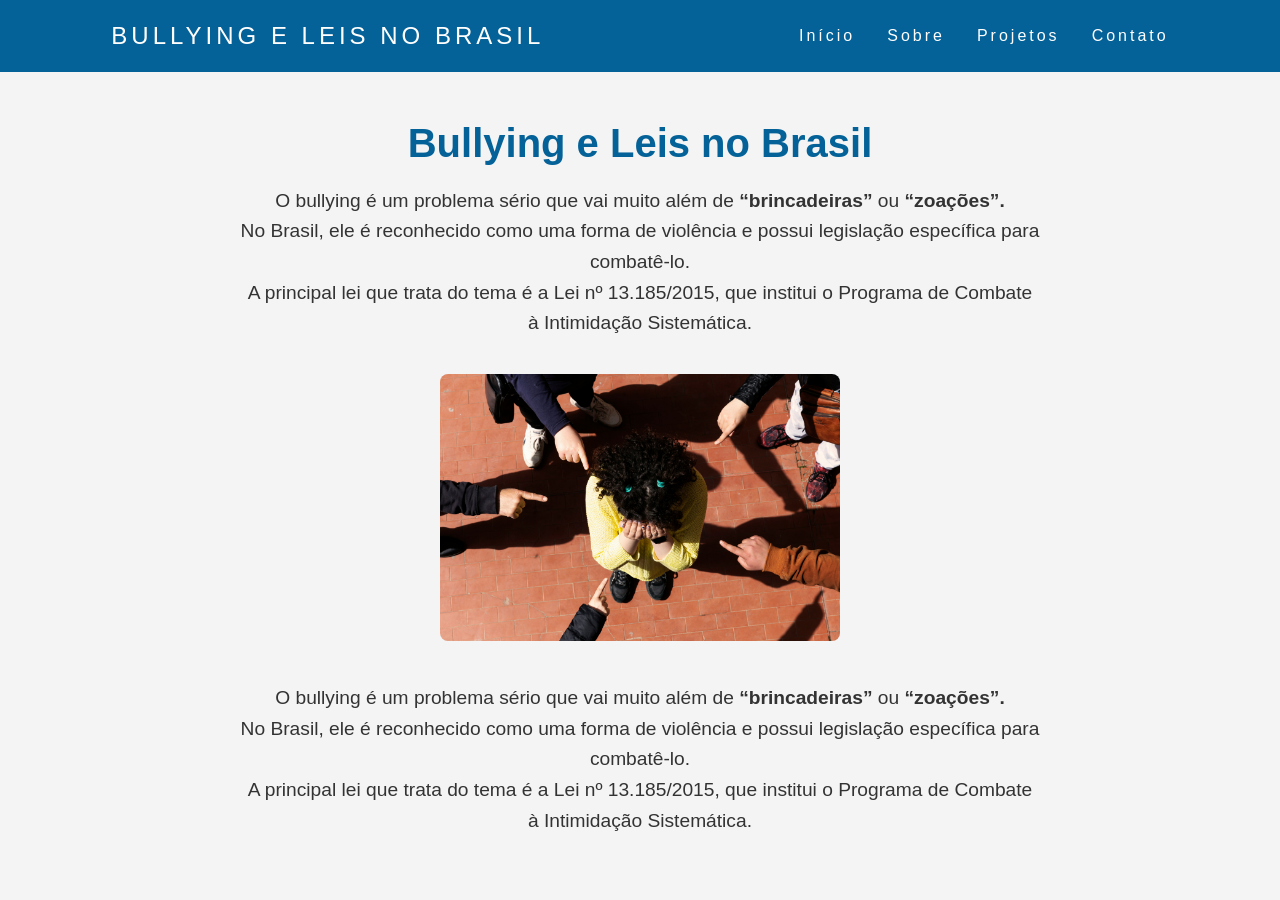
<file: index.html>
<!DOCTYPE html>
<html lang="pt-br">

<head>
    <meta charset="UTF-8" />
    <meta http-equiv="X-UA-Compatible" content="IE=edge" />
    <meta name="viewport" content="width=device-width, initial-scale=1.0" />
    <title>Navbar</title>
    <link rel="stylesheet" href="CSS/style.css" />
</head>

<body>
    <header>
        <nav>
            <a class="logo" href="/">Bullying e leis no Brasil</a>
            <div class="mobile-menu">
                <div class="line1"></div>
                <div class="line2"></div>
                <div class="line3"></div>
            </div>
            <ul class="nav-list">
                <li><a href="#">Início</a></li>
                <li><a href="#">Sobre</a></li>
                <li><a href="#">Projetos</a></li>
                <li><a href="#">Contato</a></li>
            </ul>
        </nav>
    </header>
    <main>
        <div class="texto">
            <div class="titulo">
                <h1>Bullying e Leis no Brasil</h1>
            </div>
            <p>
                O bullying é um problema sério que vai muito além de <strong>“brincadeiras”</strong>  ou <strong>“zoações”.</strong> <br>
                No Brasil, ele é reconhecido como uma forma de violência e possui legislação específica para combatê-lo. <br>
                A principal lei que trata do tema é a Lei nº 13.185/2015, que institui o Programa de Combate à Intimidação Sistemática.
            </p>
            <div class="imagem">
                <img src="imagem/la-fabbrica-dei-sogni-lJfgwQ1nNQo-unsplash.jpg" alt="">
            </div>
            <br>    
                      <p>
                O bullying é um problema sério que vai muito além de <strong>“brincadeiras”</strong>  ou <strong>“zoações”.</strong> <br>
                No Brasil, ele é reconhecido como uma forma de violência e possui legislação específica para combatê-lo. <br>
                A principal lei que trata do tema é a Lei nº 13.185/2015, que institui o Programa de Combate à Intimidação Sistemática.
            </p>
        </div>
    </main>
    <script src="Script/script.js"></script>
</body>

</html>
</file>
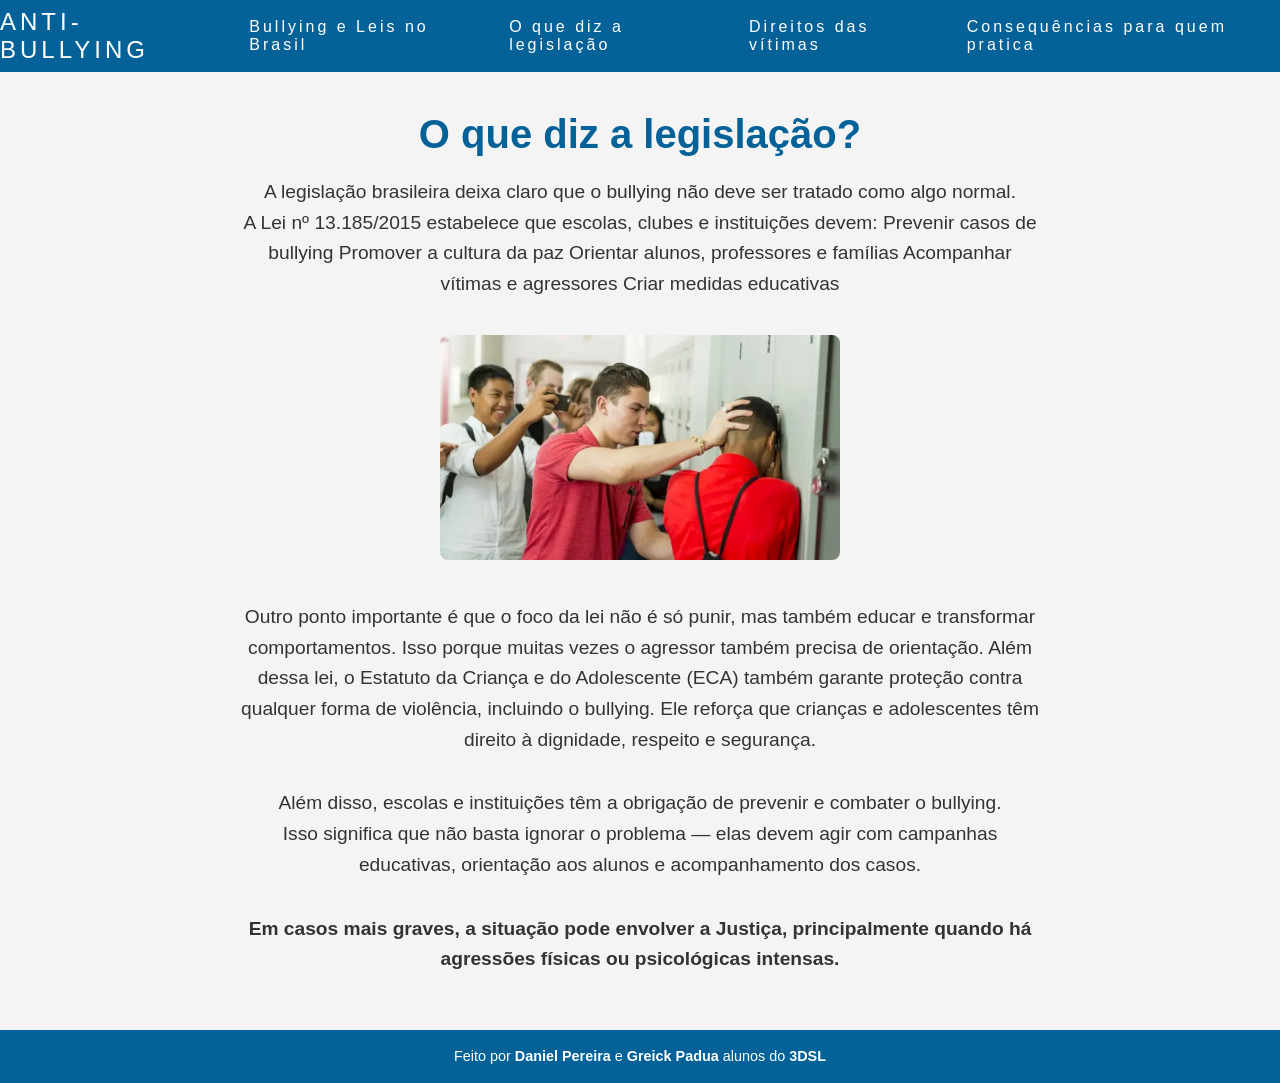
<file: index2.html>
<!DOCTYPE html>
<html lang="pt-br">

<head>
    <meta charset="UTF-8" />
    <meta http-equiv="X-UA-Compatible" content="IE=edge" />
    <meta name="viewport" content="width=device-width, initial-scale=1.0" />
    <title>Navbar</title>
    <link rel="stylesheet" href="CSS/style.css" />
</head>

<body>
    <header>
        <nav>
            <a class="logo" href="index.html">Anti-Bullying</a>
            <div class="mobile-menu">
                <div class="line1"></div>
                <div class="line2"></div>
                <div class="line3"></div>
            </div>
            <ul class="nav-list">
                <li><a href="index.html">Bullying e Leis no Brasil</a></li>
                <li><a href="index2.html">O que diz a legislação</a></li>
                <li><a href="index3.html">Direitos das vítimas</a></li>
                <li><a href="index4.html">Consequências para quem pratica</a></li>
            </ul>
        </nav>
    </header>
    <main>
        <div class="texto">
            <div class="titulo">
                <h1>O que diz a legislação?</h1>
            </div>
            <p>
                A legislação brasileira deixa claro que o bullying não deve ser tratado como algo normal. <br> A Lei nº
                13.185/2015 estabelece que escolas, clubes e instituições devem:
                Prevenir casos de bullying Promover a cultura da paz Orientar alunos, professores e famílias Acompanhar
                vítimas e agressores Criar medidas educativas
            </p>
            <div class="imagem">
                <img src="imagem/_99008708_gettyimages-481213677-1.jpg.webp" alt="">
            </div>
            <br>
            <p>
                Outro ponto importante é que o foco da lei não é só punir, mas também educar e transformar
                comportamentos. Isso porque muitas vezes o agressor também precisa de orientação.
                Além dessa lei, o Estatuto da Criança e do Adolescente (ECA) também garante proteção contra qualquer
                forma de violência, incluindo o bullying. Ele reforça que crianças e adolescentes têm direito à
                dignidade, respeito e segurança.
            </p>
            <br>
            <p>
                Além disso, escolas e instituições têm a obrigação de prevenir e combater o bullying. <br>
                Isso significa que não basta ignorar o problema — elas devem agir com campanhas educativas,
                orientação aos alunos e acompanhamento dos casos.
            </p>
            <br>
            <p>
                <strong> Em casos mais graves, a situação pode envolver a Justiça, principalmente quando há agressões
                    físicas ou
                    psicológicas intensas. </strong>
            </p>
        </div>
    </main>
    <footer>
        <div class="creditos">
            <p>Feito por <strong>Daniel Pereira</strong> e <strong>Greick Padua</strong> alunos do <strong>3DSL</strong>
            </p>
        </div>
    </footer>
    <script src="Script/script.js"></script>
</body>

</html>
</file>
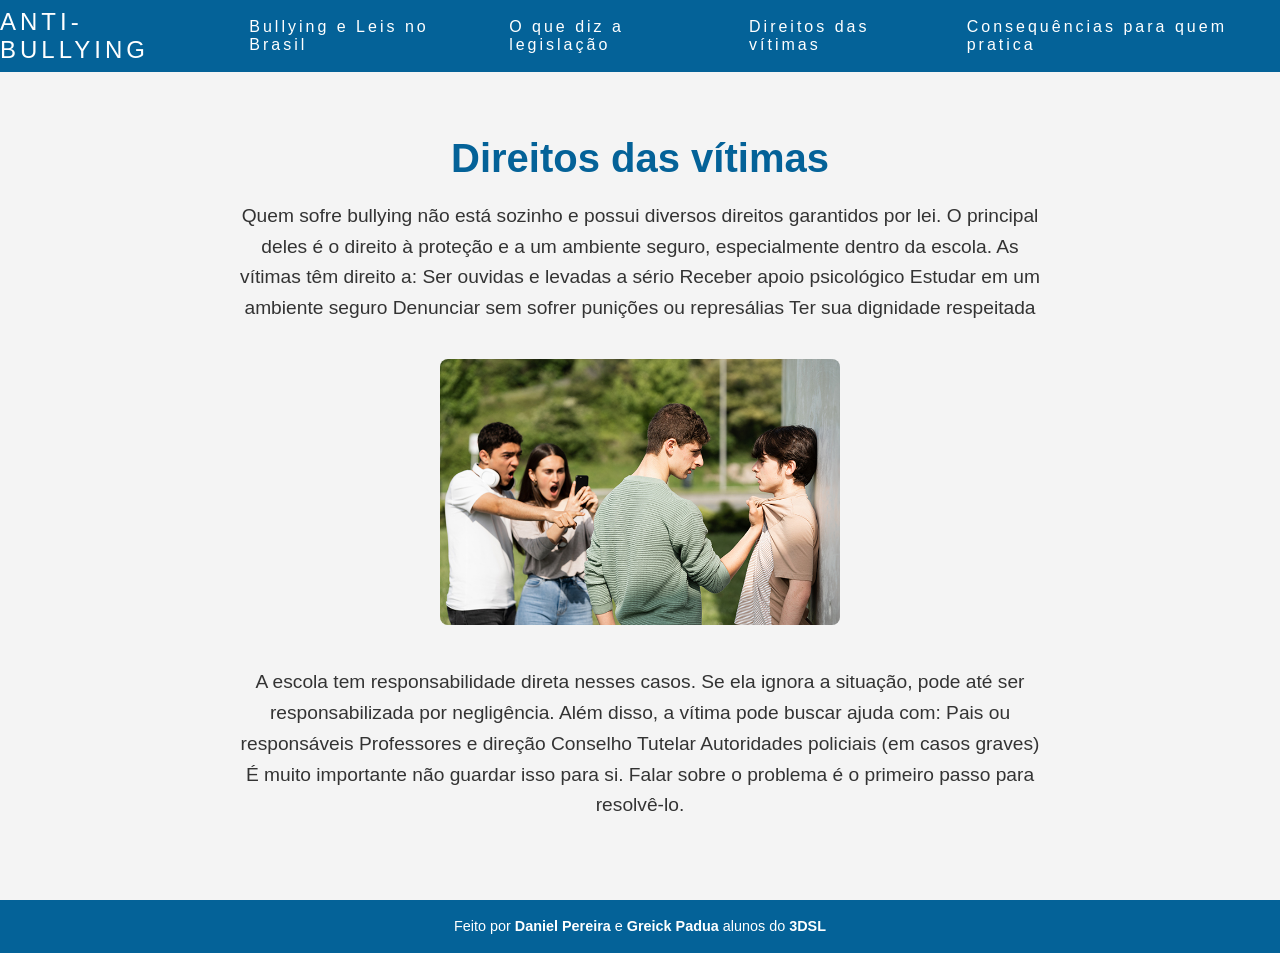
<file: index3.html>
<!DOCTYPE html>
<html lang="pt-br">

<head>
    <meta charset="UTF-8" />
    <meta http-equiv="X-UA-Compatible" content="IE=edge" />
    <meta name="viewport" content="width=device-width, initial-scale=1.0" />
    <title>Navbar</title>
    <link rel="stylesheet" href="CSS/style.css" />
</head>

<body>
    <header>
        <nav>
            <a class="logo" href="index.html">Anti-Bullying</a>
            <div class="mobile-menu">
                <div class="line1"></div>
                <div class="line2"></div>
                <div class="line3"></div>
            </div>
            <ul class="nav-list">
                <li><a href="index.html">Bullying e Leis no Brasil</a></li>
                <li><a href="index2.html">O que diz a legislação</a></li>
                <li><a href="index3.html">Direitos das vítimas</a></li>
                <li><a href="index4.html">Consequências para quem pratica</a></li>
            </ul>
        </nav>
    </header>
    <main>
        <div class="texto">
            <div class="titulo">
                <h1>Direitos das vítimas</h1>
            </div>
            <p>
                Quem sofre bullying não está sozinho e possui diversos direitos garantidos por lei. O principal deles é
                o direito à proteção e a um ambiente seguro, especialmente dentro da escola.

                As vítimas têm direito a:

                Ser ouvidas e levadas a sério
                Receber apoio psicológico
                Estudar em um ambiente seguro
                Denunciar sem sofrer punições ou represálias
                Ter sua dignidade respeitada
            </p>
            <div class="imagem">
                <img src="imagem/bullying.jpg" alt="">
            </div>
            <br>
            <p>
                A escola tem responsabilidade direta nesses casos. Se ela ignora a situação, pode até ser
                responsabilizada por negligência.

                Além disso, a vítima pode buscar ajuda com:

                Pais ou responsáveis
                Professores e direção
                Conselho Tutelar
                Autoridades policiais (em casos graves)

                É muito importante não guardar isso para si. Falar sobre o problema é o primeiro passo para resolvê-lo.
            </p>
    </main>
    <footer>
        <div class="creditos">
            <p>Feito por <strong>Daniel Pereira</strong> e <strong>Greick Padua</strong> alunos do <strong>3DSL</strong>
            </p>
        </div>
    </footer>
    <script src="Script/script.js"></script>
</body>

</html>
</file>
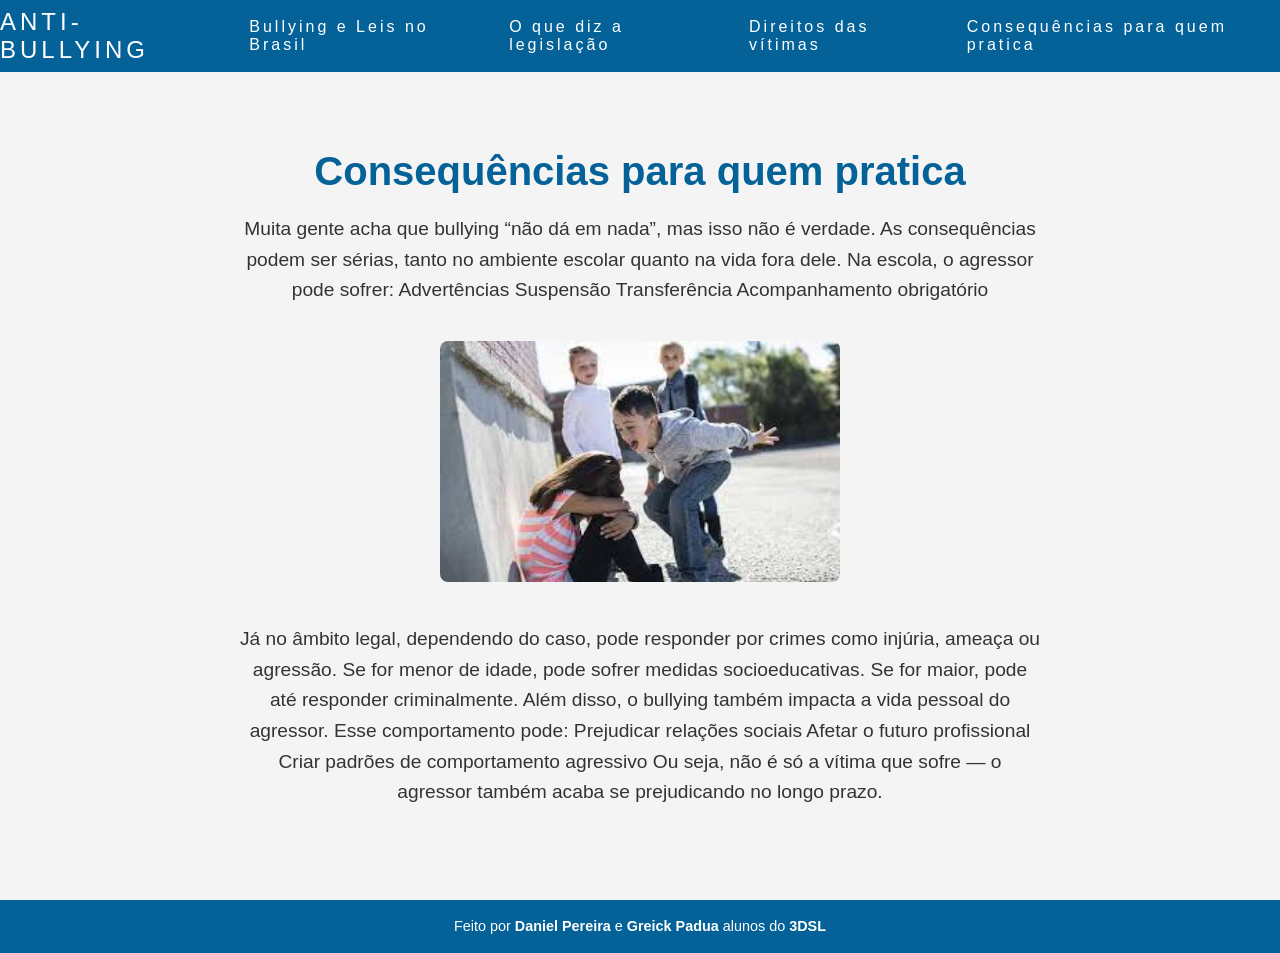
<file: index4.html>
<!DOCTYPE html>
<html lang="pt-br">

<head>
    <meta charset="UTF-8" />
    <meta http-equiv="X-UA-Compatible" content="IE=edge" />
    <meta name="viewport" content="width=device-width, initial-scale=1.0" />
    <title>Navbar</title>
    <link rel="stylesheet" href="CSS/style.css" />
</head>

<body>
    <header>
        <nav>
            <a class="logo" href="index.html">Anti-Bullying</a>
            <div class="mobile-menu">
                <div class="line1"></div>
                <div class="line2"></div>
                <div class="line3"></div>
            </div>
            <ul class="nav-list">
                <li><a href="index.html">Bullying e Leis no Brasil</a></li>
                <li><a href="index2.html">O que diz a legislação</a></li>
                <li><a href="index3.html">Direitos das vítimas</a></li>
                <li><a href="index4.html">Consequências para quem pratica</a></li>
            </ul>
        </nav>
    </header>
    <main>
        <div class="texto">
            <div class="titulo">
                <h1>Consequências para quem pratica</h1>
            </div>
            <p>
                Muita gente acha que bullying “não dá em nada”, mas isso não é verdade. As consequências podem ser
                sérias, tanto no ambiente escolar quanto na vida fora dele.

                Na escola, o agressor pode sofrer:

                Advertências
                Suspensão
                Transferência
                Acompanhamento obrigatório
            </p>
            <div class="imagem">
                <img src="imagem/images.jfif" alt="">
            </div>
            <br>
            <p>
                Já no âmbito legal, dependendo do caso, pode responder por crimes como injúria, ameaça ou agressão. Se
                for menor de idade, pode sofrer medidas socioeducativas. Se for maior, pode até responder criminalmente.

                Além disso, o bullying também impacta a vida pessoal do agressor. Esse comportamento pode:

                Prejudicar relações sociais
                Afetar o futuro profissional
                Criar padrões de comportamento agressivo

                Ou seja, não é só a vítima que sofre — o agressor também acaba se prejudicando no longo prazo.
            </p>
        </div>
    </main>
    <footer>
        <div class="creditos">
            <p>Feito por <strong>Daniel Pereira</strong> e <strong>Greick Padua</strong> alunos do <strong>3DSL</strong>
            </p>
        </div>
    </footer>
    <script src="Script/script.js"></script>
</body>

</html>
</file>
<file: CSS/style.css>
/* --- RESET E AJUSTES GERAIS --- */
* {
  margin: 0;
  padding: 0;
  box-sizing: border-box; /* Impede que padding e border façam os elementos vazarem */
}

body {
  font-family: Arial, sans-serif;
  overflow-x: hidden; /* Segurança total contra scroll lateral */
  width: 100%;
}

a {
  color: #fff;
  text-decoration: none;
  transition: 0.3s;
}

a:hover {
  opacity: 0.7;
}

/* --- NAVEGAÇÃO / MENU --- */
nav {
  display: flex;
  justify-content: space-around;
  align-items: center;
  background: #046298;
  height: 8vh;
  width: 100%;
  position: relative;
  z-index: 1100;
}

.logo {
  font-size: 24px;
  text-transform: uppercase;
  letter-spacing: 4px;
  color: #fff;
}

.nav-list {
  list-style: none;
  display: flex;
}

.nav-list li {
  letter-spacing: 3px;
  margin-left: 32px;
}

/* Menu Sanduíche (Escondido no PC) */
.mobile-menu {
  display: none;
  cursor: pointer;
}

.mobile-menu div {
  width: 32px;
  height: 2px;
  background: #fff;
  margin: 8px;
  transition: 0.3s;
}

/* --- CONTEÚDO PRINCIPAL (MAIN) --- */
main {
  display: flex;
  flex-direction: column; /* No desktop, os itens ficam um sob o outro */
  justify-content: center;
  align-items: center;
  min-height: 92vh;
  padding: 40px 20px;
  background-color: #f4f4f4; /* Cor de fundo opcional */
}

.texto {
  text-align: center;
  max-width: 800px;
  width: 100%;
}

.titulo h1 {
  color: #046298;
  font-size: 2.5rem;
  margin-bottom: 20px;
}

p {
  color: #333;
  font-size: 1.2rem;
  line-height: 1.6;
  margin-bottom: 15px;
}

.imagem img {
  width: 100%;
  max-width: 400px; /* Limite de tamanho da imagem */
  height: auto;
  border-radius: 8px;
  margin: 20px 0;
}

/* --- RODAPÉ --- */
.creditos {
  display: flex;
  justify-content: center;
  align-items: center;
  min-height: 5vh;
  background-color: #046298;
  padding: 15px;
  text-align: center;
}

.creditos p {
  color: #fff;
  font-size: 0.9rem;
  margin: 0;
}

/* --- RESPONSIVIDADE (MOBILE) --- */
@media (max-width: 999px) {
  
  .nav-list {
    position: fixed;
    top: 8vh;
    right: 0;
    width: 70vw; /* Largura do menu lateral */
    height: 92vh;
    background: #046298;
    flex-direction: column;
    align-items: center;
    justify-content: center;
    gap: 40px;
    transform: translateX(100%); /* Esconde o menu */
    transition: transform 0.3s ease-in;
  }

  .nav-list li {
    margin-left: 0;
    opacity: 0; /* Para a animação do JS */
  }

  .mobile-menu {
    display: block; /* Mostra o botão hambúrguer */
  }

  /* Quando o menu estiver aberto */
  .nav-list.active {
    transform: translateX(0);
  }

  /* Animação do X no botão */
  .mobile-menu.active .line1 {
    transform: rotate(-45deg) translate(-8px, 8px);
  }
  .mobile-menu.active .line2 {
    opacity: 0;
  }
  .mobile-menu.active .line3 {
    transform: rotate(45deg) translate(-5px, -7px);
  }

  /* Ajustes de texto no Mobile */
  .titulo h1 {
    font-size: 1.8rem;
  }

  p {
    font-size: 1.1rem;
    text-align: left; /* Melhora a legibilidade no celular */
  }
}

/* Animação dos itens da lista (Acionada pelo JS) */
@keyframes navLinkFade {
  from {
    opacity: 0;
    transform: translateX(50px);
  }
  to {
    opacity: 1;
    transform: translateX(0);
  }
}
</file>
